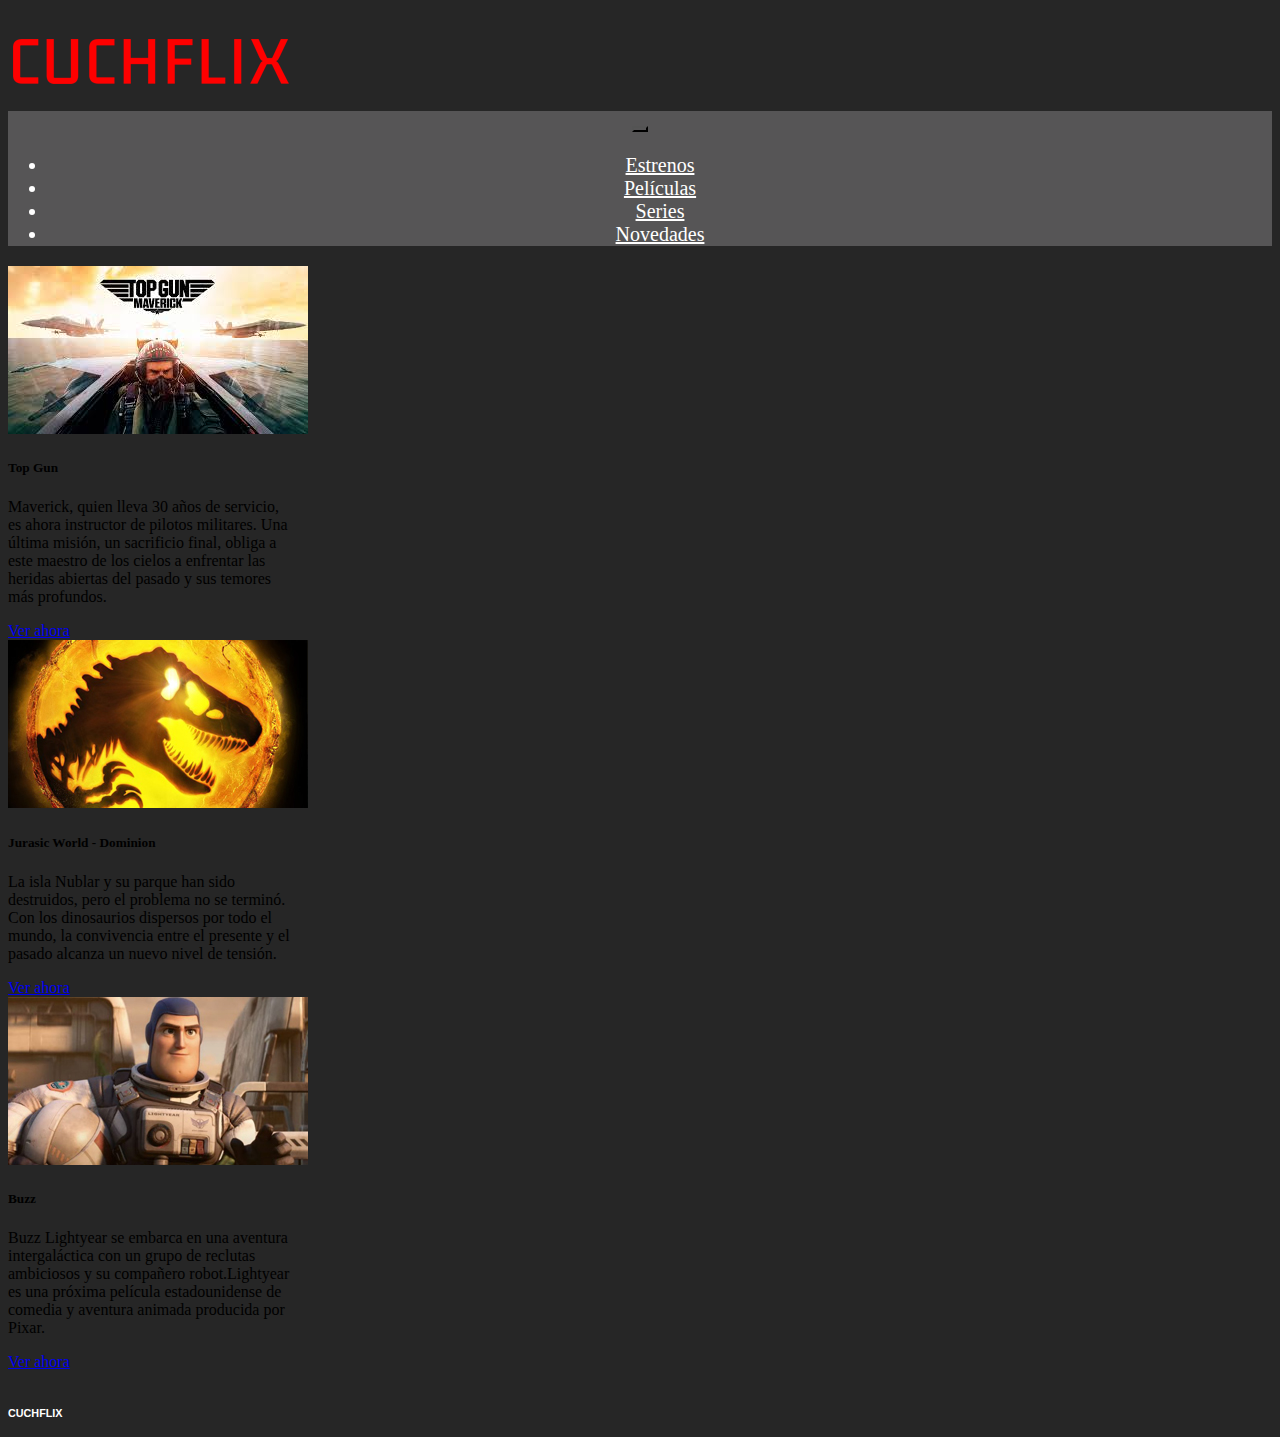
<file: Cuchflix/index.html>
<!DOCTYPE html> 
<html>
<head>
  <meta charset="utf-8">
  <title>Cuchflix</title>
  <!-- CSS only -->
<link href="https://cdn.jsdelivr.net/npm/bootstrap@5.2.0-beta1/dist/css/bootstrap.min.css" rel="stylesheet" integrity="sha384-0evHe/X+R7YkIZDRvuzKMRqM+OrBnVFBL6DOitfPri4tjfHxaWutUpFmBp4vmVor" crossorigin="anonymous">

<link href="style.css" rel="stylesheet">

<link rel="preconnect" href="https://fonts.googleapis.com">
<link rel="preconnect" href="https://fonts.gstatic.com" crossorigin>
<link href="https://fonts.googleapis.com/css2?family=Kdam+Thmor+Pro&display=swap" rel="stylesheet">

<link href="img/favicon.png" rel="icon">
  
</head>









<body>


<div class="container">
  <div class="row">
    
     <div class="container d-flex align-items-center justify-content-between">
      <a href="index.html" class="logo textlogo"><img src="img/logo.png" alt=""></a>
    

    <!--<div class="col textlogo">
      CUCHFLIX
    </div>-->
    
  </div>
</div>

<nav class="navbar navbar-expand-lg navbar-light ">
  <div class="container-fluid textmenu">
    
    <button class="navbar-toggler textmenu" type="button" data-bs-toggle="collapse" data-bs-target="#navbarNav" aria-controls="navbarNav" aria-expanded="false" aria-label="Toggle navigation">
      <span class="navbar-toggler-icon textmenu"></span>
    </button>
    <div class="collapse navbar-collapse textmenu" id="navbarNav">
      <ul class="navbar-nav">
        <li class="nav-item">
          <a class="nav-link textmenu" aria-current="page" href="#">Estrenos</a>
        </li>
        <li class="nav-item">
          <a class="nav-link textmenu" href="#">Películas</a>
        </li>
        <li class="nav-item">
          <a class="nav-link textmenu" href="#">Series</a>
        </li>
        <li class="nav-item">
          <a class="nav-link textmenu" href="#">Novedades</a>
        </li>
      </ul>
    </div>
  </div>
</nav>






  <div class="container">
  <div class="row">
    <div class="col">
      <div class="card" style="width: 18rem;">
  <img src="img/topgun.jpg" class="card-img-top"  alt="...">
  <div class="card-body">
    <h5 class="card-title">Top Gun</h5>
    <p class="card-text">Maverick, quien lleva 30 años de servicio, es ahora instructor de pilotos militares. Una última misión, un sacrificio final, obliga a este maestro de los cielos a enfrentar las heridas abiertas del pasado y sus temores más profundos.</p>
    <a href="detail.html" class="btn btn-danger">Ver ahora</a>
  </div>
</div>
    </div>
    <div class="col">
      <div class="card" style="width: 18rem;">
  <img src="img/dominion.jpg" class="card-img-top" alt="...">
  <div class="card-body">
    <h5 class="card-title">Jurasic World - Dominion</h5>
    <p class="card-text">La isla Nublar y su parque han sido destruidos, pero el problema no se terminó. Con los dinosaurios dispersos por todo el mundo, la convivencia entre el presente y el pasado alcanza un nuevo nivel de tensión.</p>
    <a href="#" class="btn btn-danger">Ver ahora</a>
  </div>
</div>
    </div>
    <div class="col">
      <div class="card" style="width: 18rem;">
  <img src="img/lightyear.jpg" class="card-img-top" alt="...">
  <div class="card-body">
    <h5 class="card-title">Buzz</h5>
    <p class="card-text">Buzz Lightyear se embarca en una aventura intergaláctica con un grupo de reclutas ambiciosos y su compañero robot.Lightyear es una próxima película estadounidense de comedia y aventura animada producida por Pixar.</p>
    <a href="#" class="btn btn-danger">Ver ahora</a>
  </div>
</div>
    </div>
  </div>
</div>




<br>

  <footer id="footer">

    <div class="footer-top">
      <div class="container">
        <div class="row">

          <div class="col-lg-3 col-md-6  textfooter">
            <h5><span> CUCHFLIX</span></h5>
              
            </div>
          </div>

        </div>
      </div>
      </footer>
</body>
</file>
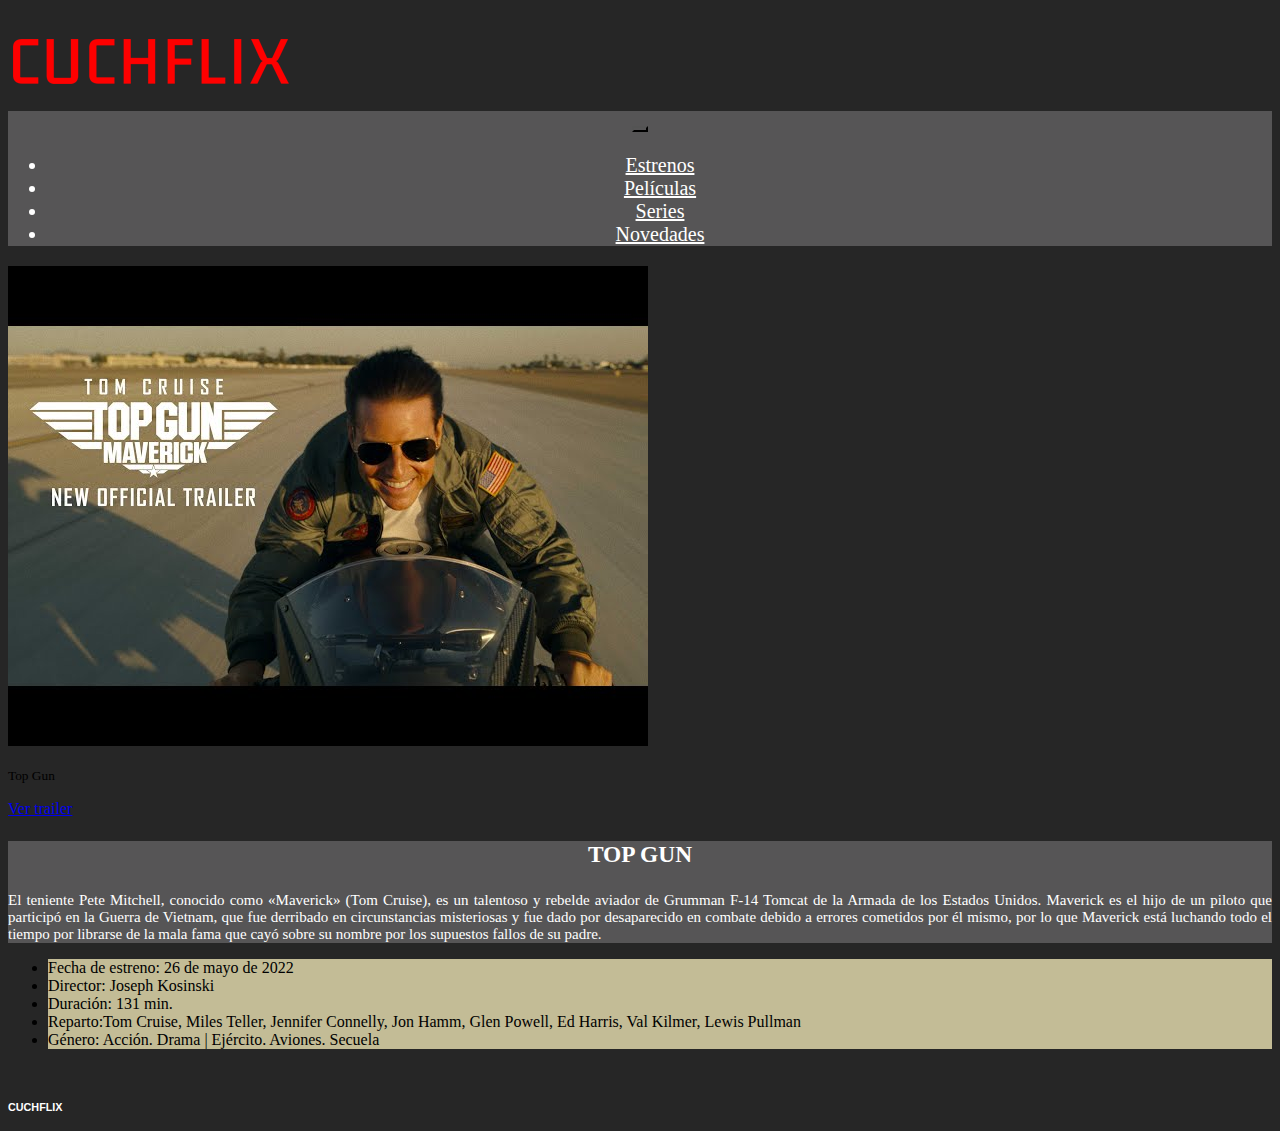
<file: Cuchflix/detail.html>
<!DOCTYPE html> 
<html>
<head>
  <meta charset="utf-8">
  <title>Cuchflix</title>
  <!-- CSS only -->
<link href="https://cdn.jsdelivr.net/npm/bootstrap@5.2.0-beta1/dist/css/bootstrap.min.css" rel="stylesheet" integrity="sha384-0evHe/X+R7YkIZDRvuzKMRqM+OrBnVFBL6DOitfPri4tjfHxaWutUpFmBp4vmVor" crossorigin="anonymous">

<link href="style.css" rel="stylesheet">

<link rel="preconnect" href="https://fonts.googleapis.com">
<link rel="preconnect" href="https://fonts.gstatic.com" crossorigin>
<link href="https://fonts.googleapis.com/css2?family=Kdam+Thmor+Pro&display=swap" rel="stylesheet">

<link href="img/favicon.png" rel="icon">
  
</head>


<body>


<div class="container">
  <div class="row">
    
<div class="container d-flex align-items-center justify-content-between">
      <a href="index.html" class="logo textlogo"><img src="img/logo.png" alt=""></a>

    <!--<div class="col textlogo">
      CUCHFLIX
    </div>-->
    
  </div>
</div>

<nav class="navbar navbar-expand-lg navbar-light ">
  <div class="container-fluid textmenu">
  
    <button class="navbar-toggler textmenu" type="button" data-bs-toggle="collapse" data-bs-target="#navbarNav" aria-controls="navbarNav" aria-expanded="false" aria-label="Toggle navigation">
      <span class="navbar-toggler-icon textmenu"></span>
    </button>
    <div class="collapse navbar-collapse textmenu" id="navbarNav">
      <ul class="navbar-nav">
        <li class="nav-item">
          <a class="nav-link textmenu" aria-current="page" href="#">Estrenos</a>
        </li>
        <li class="nav-item">
          <a class="nav-link textmenu" href="#">Películas</a>
        </li>
        <li class="nav-item">
          <a class="nav-link textmenu" href="#">Series</a>
        </li>
        <li class="nav-item">
          <a class="nav-link textmenu" href="#">Novedades</a>
        </li>
      </ul>
    </div>
  </div>
</nav>


  
  <div class="row">
     <div class="col-lg-4 ">
       <img src="img/topgun-hor.jpg" class="img-fluid" alt="">
           <p><small>Top Gun</small></p>
               <a href="https://www.youtube.com/watch?v=zzBIzYmxatU" target="blank" class="btn btn-danger" role="button" data-bs-toggle="button" >Ver trailer</a>
                  

                  </div>
                  <div class="col-lg-8 content textmenu">
                    <h3>TOP GUN</h3>
                    <p class="fst-italic textdescrip">
                      El teniente Pete Mitchell, conocido como «Maverick» (Tom Cruise), es un talentoso y rebelde aviador de Grumman F-14 Tomcat de la Armada de los Estados Unidos. Maverick es el hijo de un piloto que participó en la Guerra de Vietnam, que fue derribado en circunstancias misteriosas y fue dado por desaparecido en combate debido a errores cometidos por él mismo, por lo que Maverick está luchando todo el tiempo por librarse de la mala fama que cayó sobre su nombre por los supuestos fallos de su padre.
                    </p>
                  </div>

<ul class="list-group">
  <li class="list-group-item item">Fecha de estreno: 26 de mayo de 2022</li>
  <li class="list-group-item item">Director: Joseph Kosinski</li>
  <li class="list-group-item item">Duración: 131 min.</li>
  <li class="list-group-item item">Reparto:Tom Cruise, Miles Teller, Jennifer Connelly, Jon Hamm, Glen Powell, Ed Harris, Val Kilmer, Lewis Pullman</li>
  <li class="list-group-item item">Género: Acción. Drama | Ejército. Aviones. Secuela</li>
</ul>  

<div>
  
<br>

  <footer id="footer">

    <div class="footer-top">
      <div class="container">
        <div class="row">

          <div class="col-lg-3 col-md-6  textfooter">
            <h5><span> CUCHFLIX</span></h5>
              
            </div>
          </div>

        </div>
      </div>
      </footer>
</body>
</file>
<file: Cuchflix/style.css>
/* cuchflix - */

body{
  background-color: #262626;
}

.iso
{
  font-family: 'Kdam Thmor Pro', sans-serif;
  color: #ffffff;
  text-align: center;
}


.textlogo
{
 text-align: center;
 color: #b10c08; 
 font-size: 90px;

}

.textmenu
{
 text-align: center;
 color: #ffffff; 
 font-size: 20px;
 background-color: #565556;
}
.item{
  text-align: left;
  font-size: 30;
  font-style: bold;
  background-color:#c3bc96 ;

}
.textfooter{
  font-size: 13px;
  font-family: sans-serif;
  color: #ffffff;
}

.textdescrip
{
 text-align: center;
 color: #ffffff; 
 font-size: 15px;
 background-color: #565556;
 text-align: justify;
}

.but{
  padding: 10px 10px 10px 10px;
}
</file>
